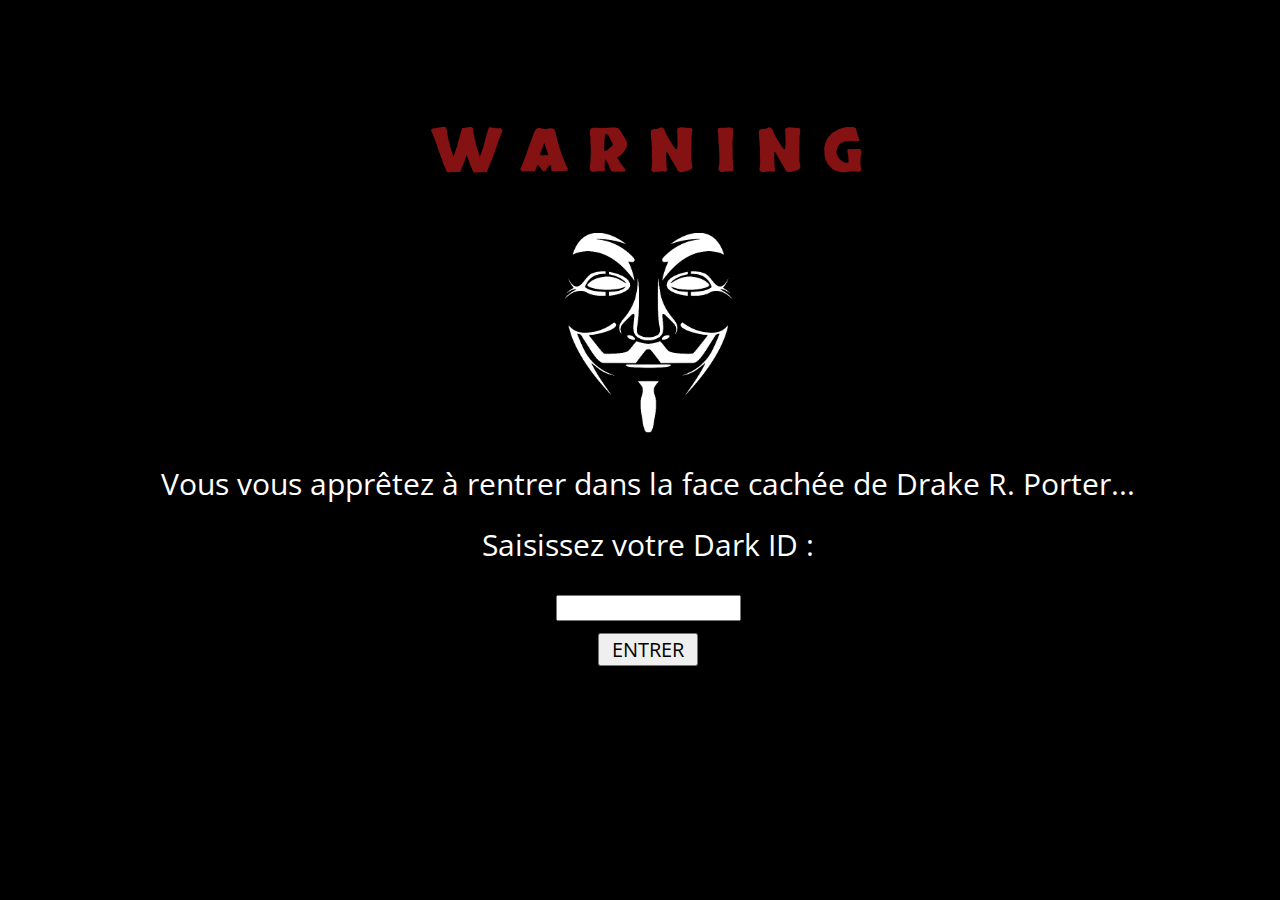
<file: backdoor/backdoor.html>
<!DOCTYPE html>
<html>

<head>
    <title>Drake R. Porter | WARNING</title>
    <meta charset="utf-8">
    <meta name="author" content="Claire Kodia, Guillaume Del Vecchio, Paracelse Itoua, Julien Rousseau, Léonard Fonteneau, Jérôme Potié, Stéphane Bour">
    <link rel="stylesheet" href="backdoor.css">
    <link href="https://fonts.googleapis.com/css?family=Skranji|Open+Sans+Condensed:300&display=swap" rel="stylesheet">
</head>

<body>
    <div>
        <h1>W A R N I N G</h1>
        <img src="../images/darkIndex/anonymous.png" alt="logo-anonymous">
        <p>Vous vous apprêtez à rentrer dans la face cachée de Drake R. Porter...</p>
        <p>Saisissez votre Dark ID :</p>
        <form>
            <input type="password" id="password">
            <button><a href="../darkIndex/darkIndex.html">ENTRER</a></button>
        </form>
    </div>
</body>

</html>
</file>
<file: backdoor/backdoor.css>
body {
    width: 100%;
    background-color: black;
}

div  {
    padding-top: 5%;
    display: flex;
    flex-direction: column;
    align-items: center;
    color: white;
}

h1 {
    font-family: 'Skranji', cursive;
    color: rgba(172, 24, 24, 0.767);
    font-size: 60px;
}

form {
    display: flex;
    flex-direction: column;
    align-items: center;
}

img {
    height: 200px;
}
p{
    font-size: 30px;
    font-family: 'Open Sans Condensed', sans-serif;
    text-align: center;
}

p:first-of-type{
    margin-bottom: -10px;
}

input{
    margin-bottom: 12px;
}
#password{
    height: 20px;
    text-align: center;
}
button {
    font-family: 'Open Sans Condensed', sans-serif;
    width: 100px;
    font-size: 20px;
}
a{
    text-decoration: none;
    color: black;
}
</file>
